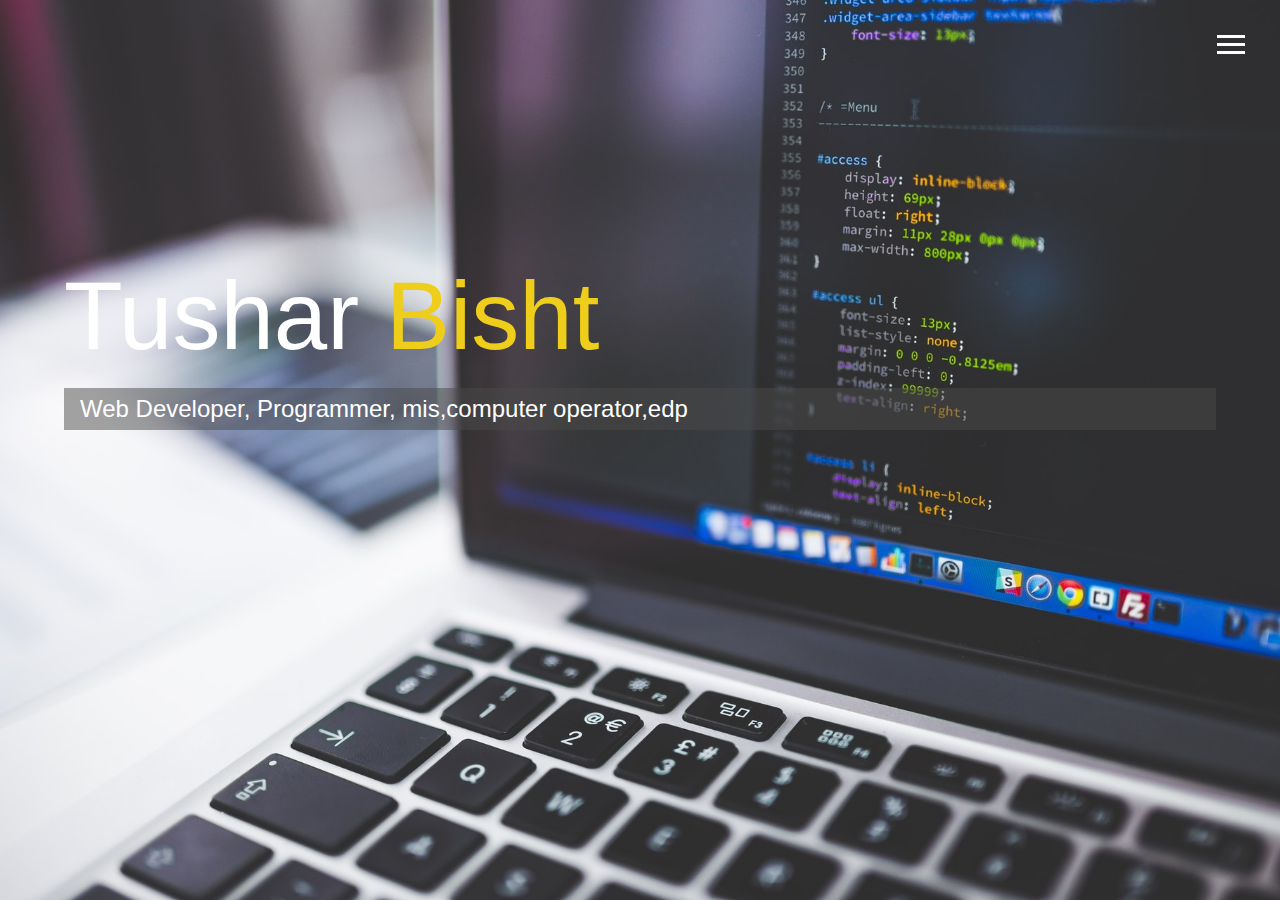
<file: index.html>
<!DOCTYPE html>
<html lang="en">

<head>
  <meta charset="UTF-8">
  <meta name="viewport" content="width=device-width, initial-scale=1.0">
  <meta http-equiv="X-UA-Compatible" content="ie=edge">
  <link rel="stylesheet" href="https://use.fontawesome.com/releases/v5.2.0/css/all.css" integrity="sha384-hWVjflwFxL6sNzntih27bfxkr27PmbbK/iSvJ+a4+0owXq79v+lsFkW54bOGbiDQ"
    crossorigin="anonymous">

  <link rel="stylesheet" href="css/main.css">
  <title>Welcome To My Portfolio</title>
</head>

<body id="bg-img">
  <header>
    <div class="menu-btn">
      <div class="btn-line"></div>
      <div class="btn-line"></div>
      <div class="btn-line"></div>
    </div>

    <nav class="menu">
      <div class="menu-branding">
        <div class="portrait"></div>
      </div>
      <ul class="menu-nav">
        <li class="nav-item current">
          <a href="index.html" class="nav-link">
            Home
          </a>
        </li>
        <li class="nav-item">
          <a href="about.html" class="nav-link">
            About Me
          </a>
        </li>
        <li class="nav-item">
          <a href="work.html" class="nav-link">
            My Work
          </a>
        </li>
        <li class="nav-item">
          <a href="contact.html" class="nav-link">
            How To Reach Me
          </a>
        </li>
        <li class="nav-item">
          <a href="skill.html" class="nav-link">
            skills
          </a>
        </li>
      </ul>
    </nav>
  </header>

  <main id="home">
    <h1 class="lg-heading">
      Tushar
      <span class="text-secondary">Bisht</span>
    </h1>
    <h2 class="sm-heading">
      Web Developer, Programmer, mis,computer operator,edp
    </h2>
    <div class="icons">
      <a href="#!">
        <i class="fab fa-twitter fa-2x"></i>
      </a>
      <a href="#!">
        <i class="fab fa-facebook fa-2x"></i>
      </a>
      <a href="#!">
        <i class="fab fa-linkedin fa-2x"></i>
      </a>
      <a href="#!">
        <i class="fab fa-github fa-2x"></i>
      </a>
    </div>
  </main>

  <script src="js/main.js"></script>
</body>

</html>
</file>
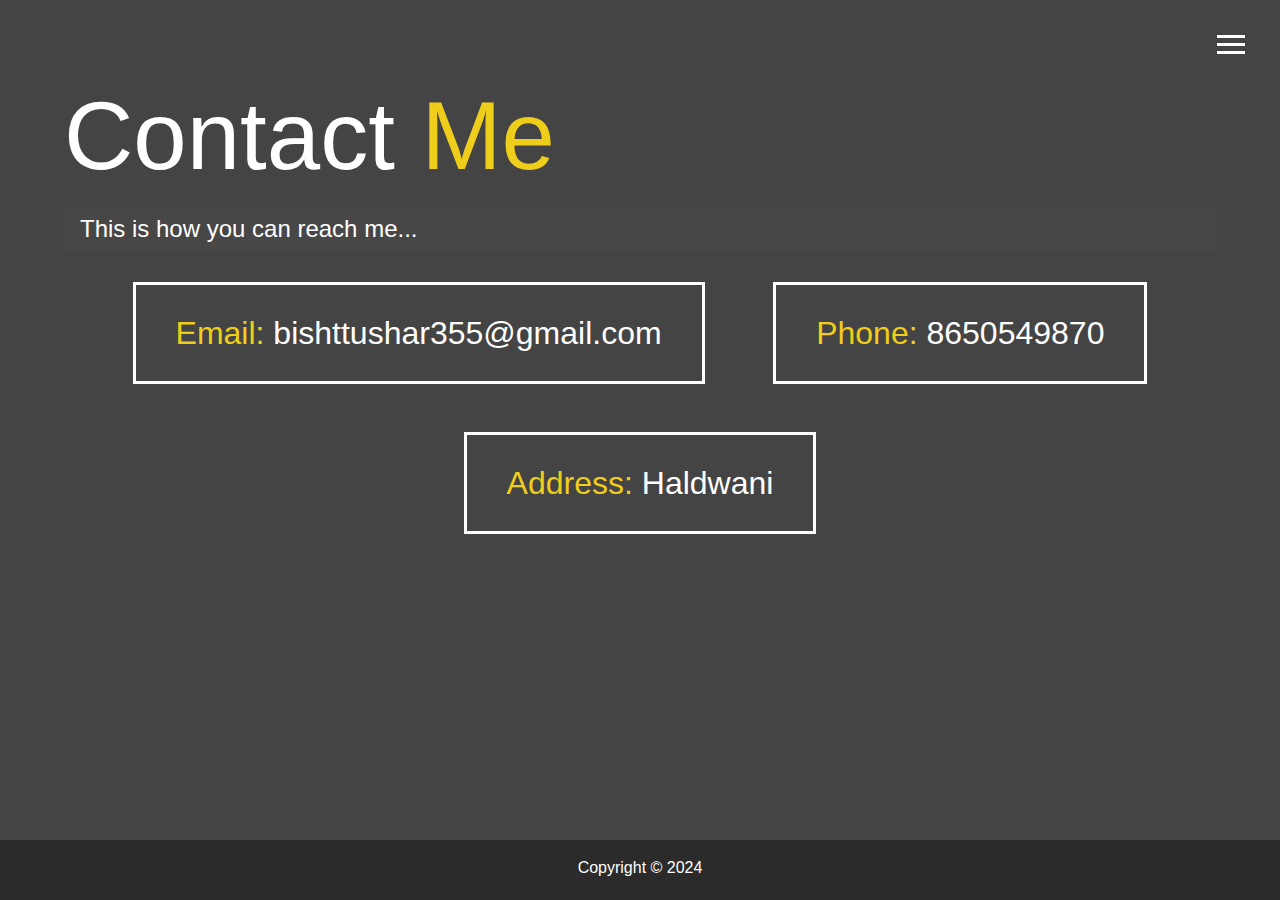
<file: contact.html>
<!DOCTYPE html>
<html lang="en">

<head>
  <meta charset="UTF-8">
  <meta name="viewport" content="width=device-width, initial-scale=1.0">
  <meta http-equiv="X-UA-Compatible" content="ie=edge">
  <link rel="stylesheet" href="https://use.fontawesome.com/releases/v5.2.0/css/all.css" integrity="sha384-hWVjflwFxL6sNzntih27bfxkr27PmbbK/iSvJ+a4+0owXq79v+lsFkW54bOGbiDQ"
    crossorigin="anonymous">

  <link rel="stylesheet" href="css/main.css">
  <title>Contact Me</title>
</head>

<body>
  <header>
    <div class="menu-btn">
      <div class="btn-line"></div>
      <div class="btn-line"></div>
      <div class="btn-line"></div>
    </div>

    <nav class="menu">
      <div class="menu-branding">
        <div class="portrait"></div>
      </div>
      <ul class="menu-nav">
        <li class="nav-item">
          <a href="index.html" class="nav-link">
            Home
          </a>
        </li>
        <li class="nav-item">
          <a href="about.html" class="nav-link">
            About Me
          </a>
        </li>
        <li class="nav-item">
          <a href="work.html" class="nav-link">
            My Work
          </a>
        </li>
        <li class="nav-item current">
          <a href="contact.html" class="nav-link">
            How To Reach Me
          </a>
        </li>
        <li class="nav-item">
          <a href="skill.html" class="nav-link">
          skill
          </a>
        </li>
      </ul>
    </nav>
  </header>

  <main id="contact">
    <h1 class="lg-heading">
      Contact
      <span class="text-secondary">Me</span>
    </h1>
    <h2 class="sm-heading">
      This is how you can reach me...
    </h2>
    <div class="boxes">
      <div>
        <span class="text-secondary">Email: </span>bishttushar355@gmail.com
      </div>
      <div>
        <span class="text-secondary">Phone: </span> 8650549870
      </div>
      <div>
        <span class="text-secondary">Address: </span> Haldwani
      </div>
    </div>
  </main>

  <footer id="main-footer">
    Copyright &copy; 2024
  </footer>

  <script src="js/main.js"></script>
</body>

</html>
</file>
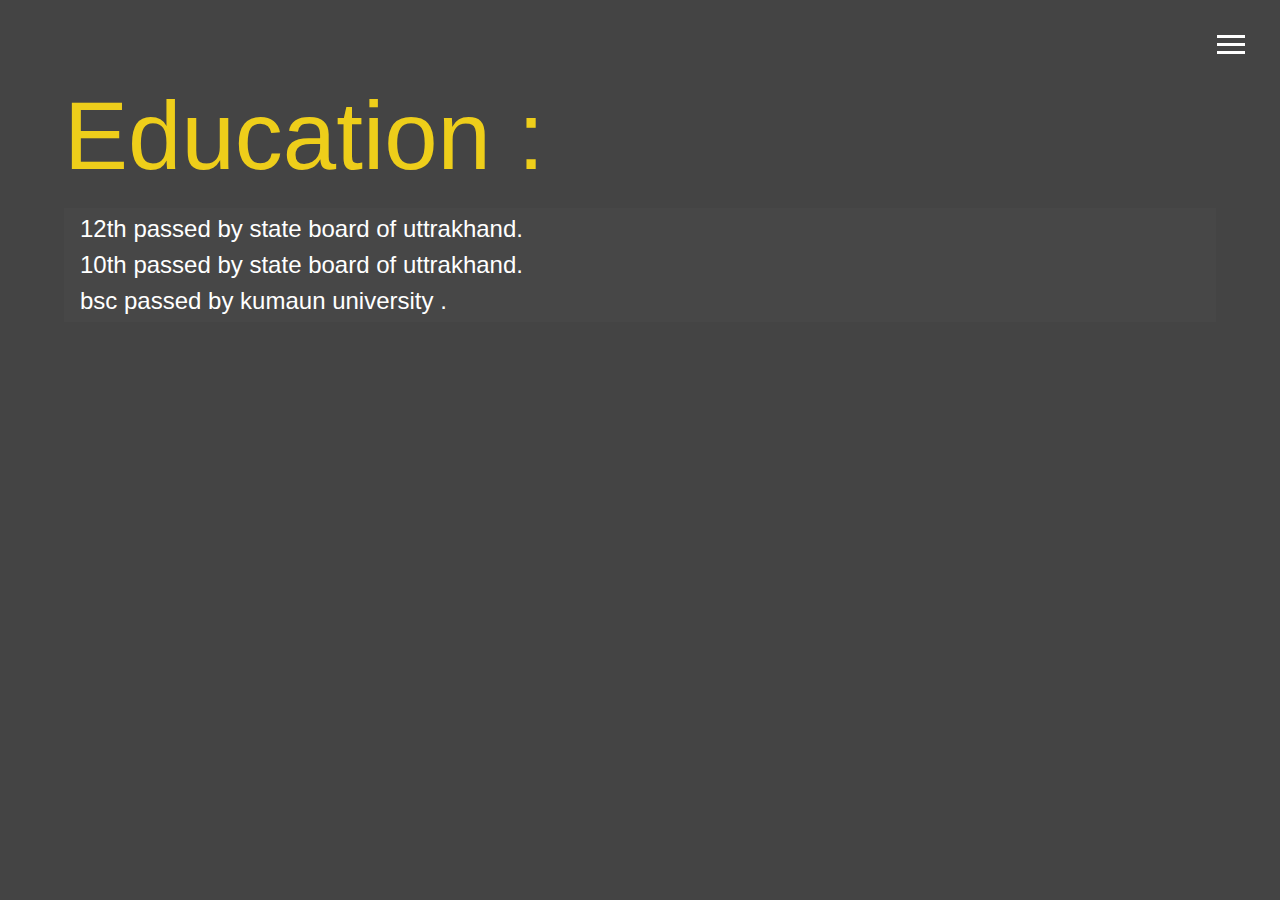
<file: educaton.html>
<!DOCTYPE html>
<html lang="en">
<head>
    <meta charset="UTF-8">
    <meta name="viewport" content="width=device-width, initial-scale=1.0">
    <link rel="stylesheet" href="https://use.fontawesome.com/releases/v5.2.0/css/all.css" integrity="sha384-hWVjflwFxL6sNzntih27bfxkr27PmbbK/iSvJ+a4+0owXq79v+lsFkW54bOGbiDQ"
    crossorigin="anonymous">

  <link rel="stylesheet" href="css/main.css">
    <title>Education</title>
</head>
<body>
    <header>
        <div class="menu-btn">
          <div class="btn-line"></div>
          <div class="btn-line"></div>
          <div class="btn-line"></div>
        </div>
    
        <nav class="menu">
          <div class="menu-branding">
            <div class="portrait"></div>
          </div>
          <ul class="menu-nav">
            <li class="nav-item">
              <a href="index.html" class="nav-link">
                Home
              </a>
            </li>
            <li class="nav-item current">
              <a href="about.html" class="nav-link">
                About Me
              </a>
            </li>
            <li class="nav-item">
              <a href="work.html" class="nav-link">
                My Work
              </a>
            </li>
            <li class="nav-item">
              <a href="contact.html" class="nav-link">
                How To Reach Me
              </a>
            </li>
            <li class="nav-item">
              <a href="skill.html" class="nav-link">
              skill
              </a>
            </li>
            <li class="nav-item">
                <a href="eduacation.html" class="nav-link">
                education
                </a>
              </li>
          </ul>
        </nav>
      </header>
      <main id="Education">
        <h1 class="lg-heading">
      
          <span class="text-secondary">Education : </span>
        </h1>
        <h2 class="sm-heading">
           12th passed by state board of uttrakhand.<br>   
           10th passed by state board of uttrakhand.<br>
           bsc passed by kumaun university .<br>
          </h2>
          <script src="js/main.js"></script>
</body>
</html>
</file>
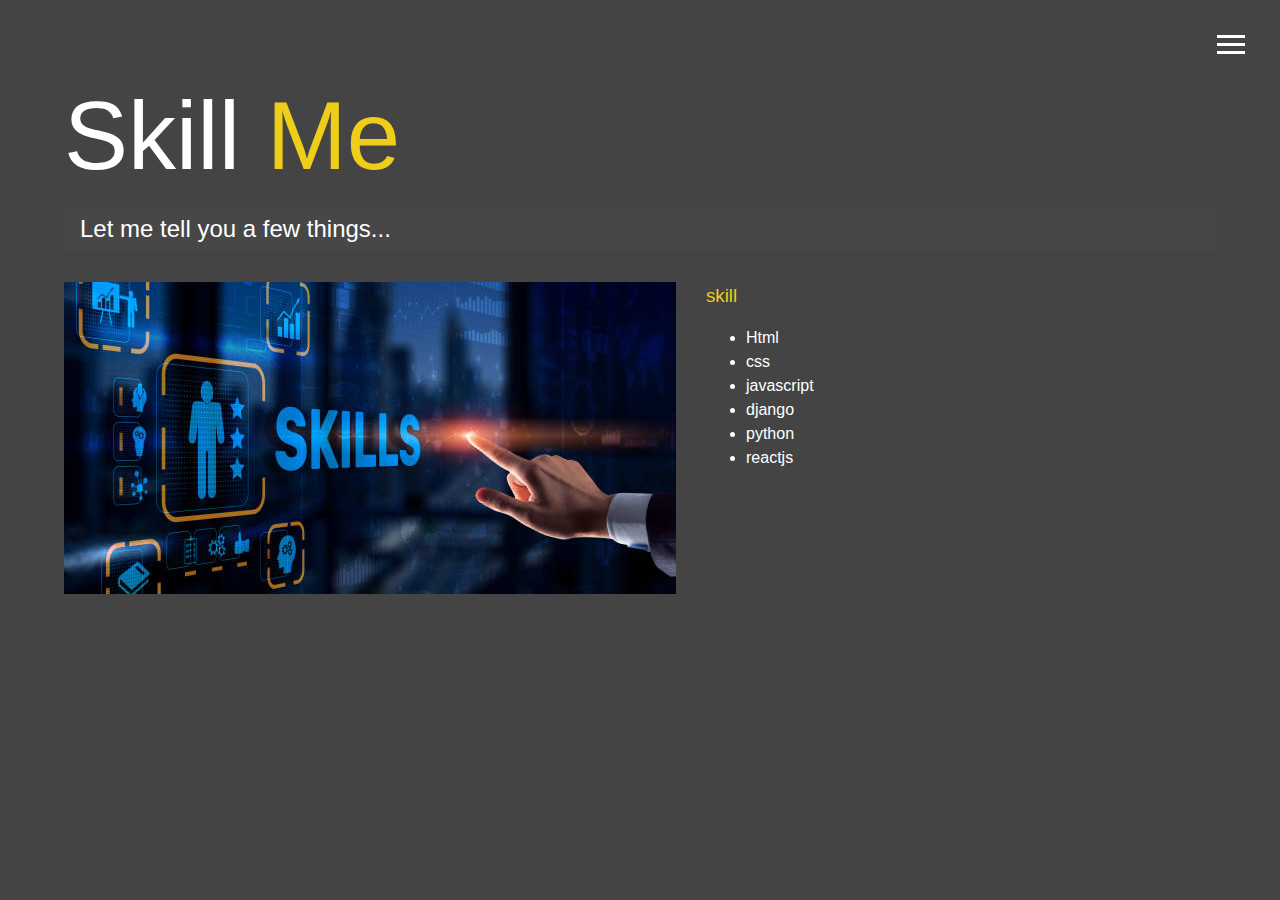
<file: skill.html>
<!DOCTYPE html>
<html lang="en">
<head>
    <meta charset="UTF-8">
    
    <meta name="viewport" content="width=device-width, initial-scale=1.0">
    <link rel="stylesheet" href="https://use.fontawesome.com/releases/v5.2.0/css/all.css" integrity="sha384-hWVjflwFxL6sNzntih27bfxkr27PmbbK/iSvJ+a4+0owXq79v+lsFkW54bOGbiDQ"
    crossorigin="anonymous">
    <link rel="stylesheet" href="css/main.css">
     <title>Skill</title>
</head>
<body>
  <header>
    <div class="menu-btn">
      <div class="btn-line"></div>
      <div class="btn-line"></div>
      <div class="btn-line"></div>
    </div>

    <nav class="menu">
      <div class="menu-branding">
        <div class="portrait"></div>
      </div>
      <ul class="menu-nav">
        <li class="nav-item current">
          <a href="index.html" class="nav-link">
            Home
          </a>
        </li>
        <li class="nav-item">
          <a href="about.html" class="nav-link">
            About Me
          </a>
        </li>
        <li class="nav-item">
          <a href="work.html" class="nav-link">
            My Work
          </a>
        </li>
        <li class="nav-item">
          <a href="contact.html" class="nav-link">
            How To Reach Me
          </a>
        </li>
        <li class="nav-item">
          <a href="skill.html" class="nav-link">
            skills
          </a>
        </li>
      </ul>
    </nav>
  </header>
  <main id="Skill">
    <h1 class="lg-heading">
      Skill
      <span class="text-secondary">Me</span>
    </h1>
    <h2 class="sm-heading">
      Let me tell you a few things...
    </h2>
    <div class="about-info">
      <img src="img/skills.jpg" alt="Tushar Bisht" class="skill-image">

      <div class="skill">
        <h3 class="text-secondary">skill</h3>
        <ul>

         <li> Html</li>
         <li> css</li>
         <li> javascript</li>
         <li> django</li>
         <li> python</li>
         <li> reactjs</li>
        </ul>
            
      </div>

      <script src="js/main.js"></script>    
</body>
</html>
</file>
<file: css/main.css>
.menu-btn {
  position: absolute;
  z-index: 3;
  right: 35px;
  top: 35px;
  cursor: pointer;
  transition: all 0.5s ease-out; }
  .menu-btn .btn-line {
    width: 28px;
    height: 3px;
    margin: 0 0 5px 0;
    background: #fff;
    transition: all 0.5s ease-out; }
  .menu-btn.close {
    transform: rotate(180deg); }
    .menu-btn.close .btn-line:nth-child(1) {
      transform: rotate(45deg) translate(5px, 5px); }
    .menu-btn.close .btn-line:nth-child(2) {
      opacity: 0; }
    .menu-btn.close .btn-line:nth-child(3) {
      transform: rotate(-45deg) translate(7px, -6px); }

.menu {
  position: fixed;
  top: 0;
  width: 100%;
  opacity: 0.9;
  visibility: hidden; }
  .menu.show {
    visibility: visible; }
  .menu-branding, .menu-nav {
    display: flex;
    flex-flow: column wrap;
    align-items: center;
    justify-content: center;
    float: left;
    width: 50%;
    height: 100vh;
    overflow: hidden; }
  .menu-nav {
    margin: 0;
    padding: 0;
    background: #373737;
    list-style: none;
    transform: translate3d(0, -100%, 0);
    transition: all 0.5s ease-out; }
    .menu-nav.show {
      transform: translate3d(0, 0, 0); }
  .menu-branding {
    background: #444;
    transform: translate3d(0, 100%, 0);
    transition: all 0.5s ease-out; }
    .menu-branding.show {
      transform: translate3d(0, 0, 0); }
    .menu-branding .portrait {
      width: 250px;
      height: 250px;
      background: url("../img/tushar.jpg");
      border-radius: 50%;
      border: solid 3px #eece1a; }
  .menu .nav-item {
    transform: translate3d(600px, 0, 0);
    transition: all 0.5s ease-out; }
    .menu .nav-item.show {
      transform: translate3d(0, 0, 0); }
    .menu .nav-item.current > a {
      color: #eece1a; }
  .menu .nav-link {
    display: inline-block;
    position: relative;
    font-size: 40px;
    text-transform: uppercase;
    padding: 1rem 0;
    font-weight: 300;
    color: #fff;
    text-decoration: none;
    transition: all 0.5s ease-out; }
    .menu .nav-link:hover {
      color: chartreuse;
        transform: scale(1.25)
}

.nav-item:nth-child(1) {
  transition-delay: 0.1s; }

.nav-item:nth-child(2) {
  transition-delay: 0.2s; }

.nav-item:nth-child(3) {
  transition-delay: 0.3s; }

.nav-item:nth-child(4) {
  transition-delay: 0.4s; }

* {
  box-sizing: border-box; }

body {
  background: #444;
  color: #fff;
  height: 100%;
  margin: 0;
  font-family: 'Segoe UI', Tahoma, Geneva, Verdana, sans-serif;
  line-height: 1.5; }
  body#bg-img {
    background: url(../img/background.jpg);
    background: rgba(68, 68, 68, 0.9), url(../img/background.jpg);
    background-attachment: fixed;
    background-size: cover; } 

h1,
h2,
h3 {
  margin: 0;
  font-weight: 400; }
  h1.lg-heading,
  h2.lg-heading,
  h3.lg-heading {
    font-size: 6rem; }
  h1.sm-heading,
  h2.sm-heading,
  h3.sm-heading {
    margin-bottom: 2rem;
    padding: 0.2rem 1rem;
    background: rgba(73, 73, 73, 0.5); }

a {
  color: #fff;
  text-decoration: none; }

header {
  position: fixed;
  z-index: 2;
  width: 100%; }

.text-secondary {
  color: #eece1a; }

main {
  padding: 4rem;
  min-height: calc(100vh - 60px); }
  main .icons {
    margin-top: 1rem; }
    main .icons a {
      padding: 0.4rem; }
      main .icons a:hover {
        color: #eece1a;
        transition: all 0.5s ease-out; }
  main#home {
    overflow: hidden; }
    main#home h1 {
      margin-top: 20vh; }

.about-info {
  display: grid;
  grid-gap: 30px;
  grid-template-areas: 'bioimage bio bio' 'job1 job2 job3';
  grid-template-columns: repeat(3, 1fr); }
  .about-info .bio-image {
    grid-area: bioimage;
    margin: auto;
    border-radius: 50%;
    border: #eece1a 3px solid; }
  .about-info .bio {
    grid-area: bio;
    font-size: 1.5rem; }
  .about-info .job-1 {
    grid-area: job1; }
  .about-info .job-2 {
    grid-area: job2; }
  .about-info .job-3 {
    grid-area: job3; }
  .about-info .job {
    background: #515151;
    padding: 0.5rem;
    border-bottom: #eece1a 5px solid; }

.projects {
  display: grid;
  grid-gap: 0.7rem;
  grid-template-columns: repeat(3, 1fr); }
  .projects img {
    width: 100%;
    border: 3px #fff solid; }
    .projects img:hover {
      opacity: 0.5;
      border-color: #eece1a;
      transition: all 0.5s ease-out; }

.boxes {
  display: flex;
  flex-wrap: wrap;
  justify-content: space-evenly;
  align-items: center;
  margin-top: 1rem; }
  .boxes div {
    font-size: 2rem;
    border: 3px #fff solid;
    padding: 1.5rem 2.5rem;
    margin-bottom: 3rem;
    transition: all 0.5s ease-out; }
    .boxes div:hover {
      padding: 0.5rem 1.5rem;
      background: #eece1a;
      color: #000; }
      .boxes div:hover span {
        color: #000; }

.btn, .btn-dark, .btn-light {
  display: block;
  padding: 0.5rem 1rem;
  border: 0;
  margin-bottom: 0.3rem; }
  .btn:hover, .btn-dark:hover, .btn-light:hover {
    background: #eece1a;
    color: #000; }

.btn-dark {
  background: black;
  color: #fff; }

.btn-light {
  background: #c4c4c4;
  color: #333; }

#main-footer {
  text-align: center;
  padding: 1rem;
  background: #2b2b2b;
  color: #fff;
  height: 60px; }

@media screen and (min-width: 1171px) {
  .projects {
    grid-template-columns: repeat(4, 1fr); } }

@media screen and (min-width: 769px) and (max-width: 1170px) {
  .projects {
    grid-template-columns: repeat(3, 1fr); } }

@media screen and (max-width: 768px) {
  main {
    align-items: center;
    text-align: center; }
    main .lg-heading {
      line-height: 1;
      margin-bottom: 1rem; }
  ul.menu-nav,
  div.menu-branding {
    float: none;
    width: 100%;
    min-height: 0; }
    ul.menu-nav.show,
    div.menu-branding.show {
      transform: translate3d(0, 0, 0); }
  .menu-nav {
    height: 75vh;
    transform: translate3d(-100%, 0, 0);
    font-size: 24px; }
  .menu-branding {
    height: 25vh;
    transform: translate3d(100%, 0, 0); }
    .menu-branding .portrait {
      background: url("../img/portrait_small.jpg");
      width: 150px;
      height: 150px; }
  .about-info {
    grid-template-areas: 'bioimage' 'bio' 'job1' 'job2' 'job3';
    grid-template-columns: 1fr; }
  .projects {
    grid-template-columns: repeat(2, 1fr); } }

@media screen and (max-width: 500px) {
  main {
    padding: 2rem; }
    main #home h1 {
      margin-top: 10vh; }
    main .lg-heading {
      margin-top: 1rem;
      font-size: 5rem; }
  .projects {
    grid-template-columns: 1fr; } }
</file>
